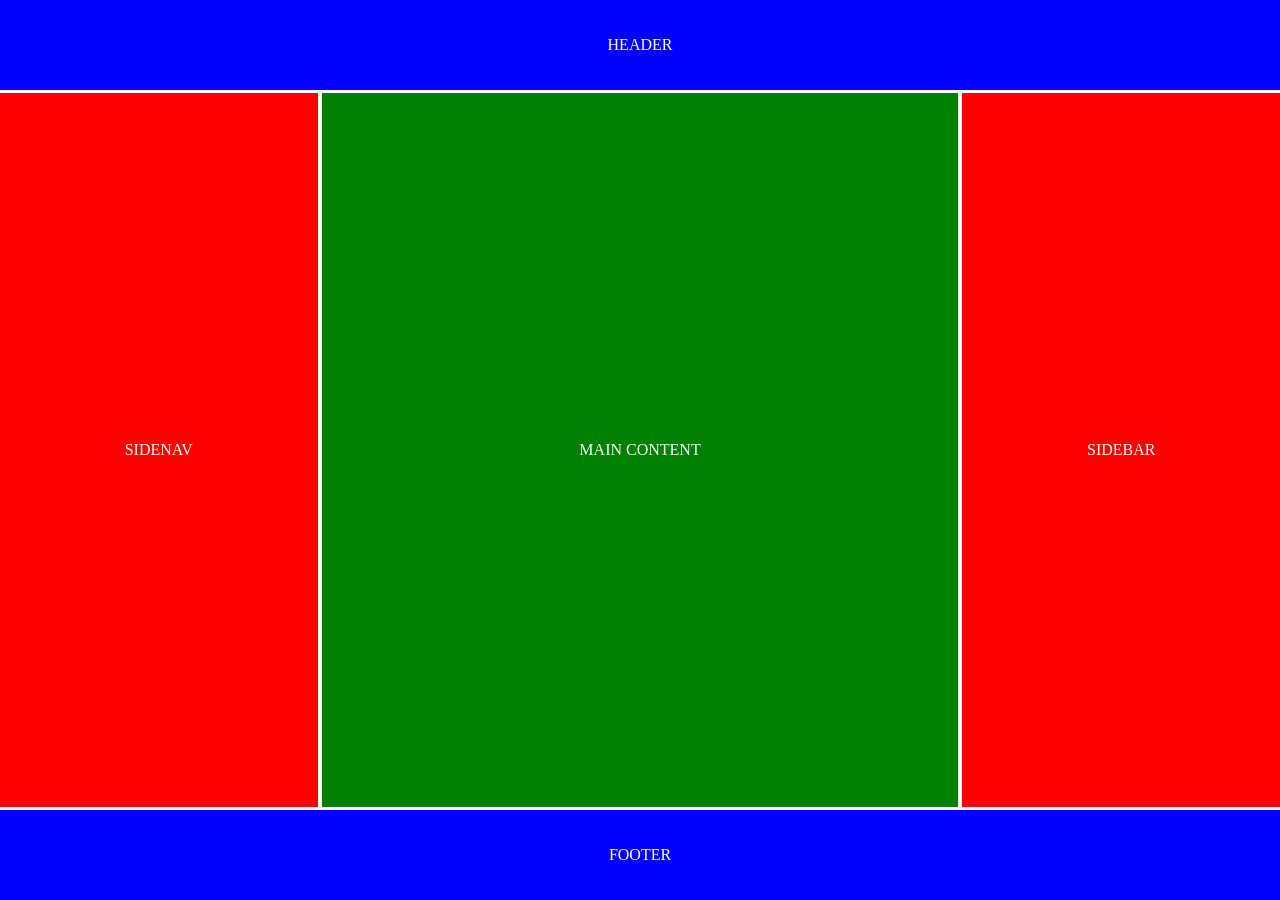
<file: august/day 17/task/tasks/task_three.htm>
<!DOCTYPE html>
<html lang="en">
  <head>
    <meta charset="UTF-8" />
    <meta name="viewport" content="width=device-width, initial-scale=1.0" />
    <title>Document</title>
    <link rel="stylesheet" href="css/task_three.css" />
  </head>
  <body>
    <header class="centerContent"><p>HEADER</p></header>
    <div id="content">
      <aside class="centerContent"><p>SIDENAV</p></aside>
      <div id="mainContent" class="centerContent"><p>MAIN CONTENT</p></div>
      <aside class="centerContent"><p>SIDEBAR</p></aside>
    </div>
    <footer class="centerContent"><p>FOOTER</p></footer>
  </body>
</html>
</file>
<file: august/day 17/task/tasks/css/task_three.css>
body {
  margin: 0;
  padding: 0;
  height: 100vh;
}

header {
  background-color: blue;
  height: 10vh;
  margin-bottom: 0.3vh;
}

p {
  color: white;
  font-size: 1em;
}

footer {
  background-color: blue;
  height: 10vh;
  margin-top: 0.3vh;
}

#content {
  display: flex;
  flex-wrap: wrap;
  gap: 0.3em;
  height: 79.4vh;
}

#mainContent {
  background-color: green;
  flex: 2;
  min-width: 18.75em;
}

aside {
  background-color: red;
  flex: 1;
  min-width: 12.5em;
}

.centerContent {
  display: flex;
  justify-content: center;
  align-items: center;
}
</file>
